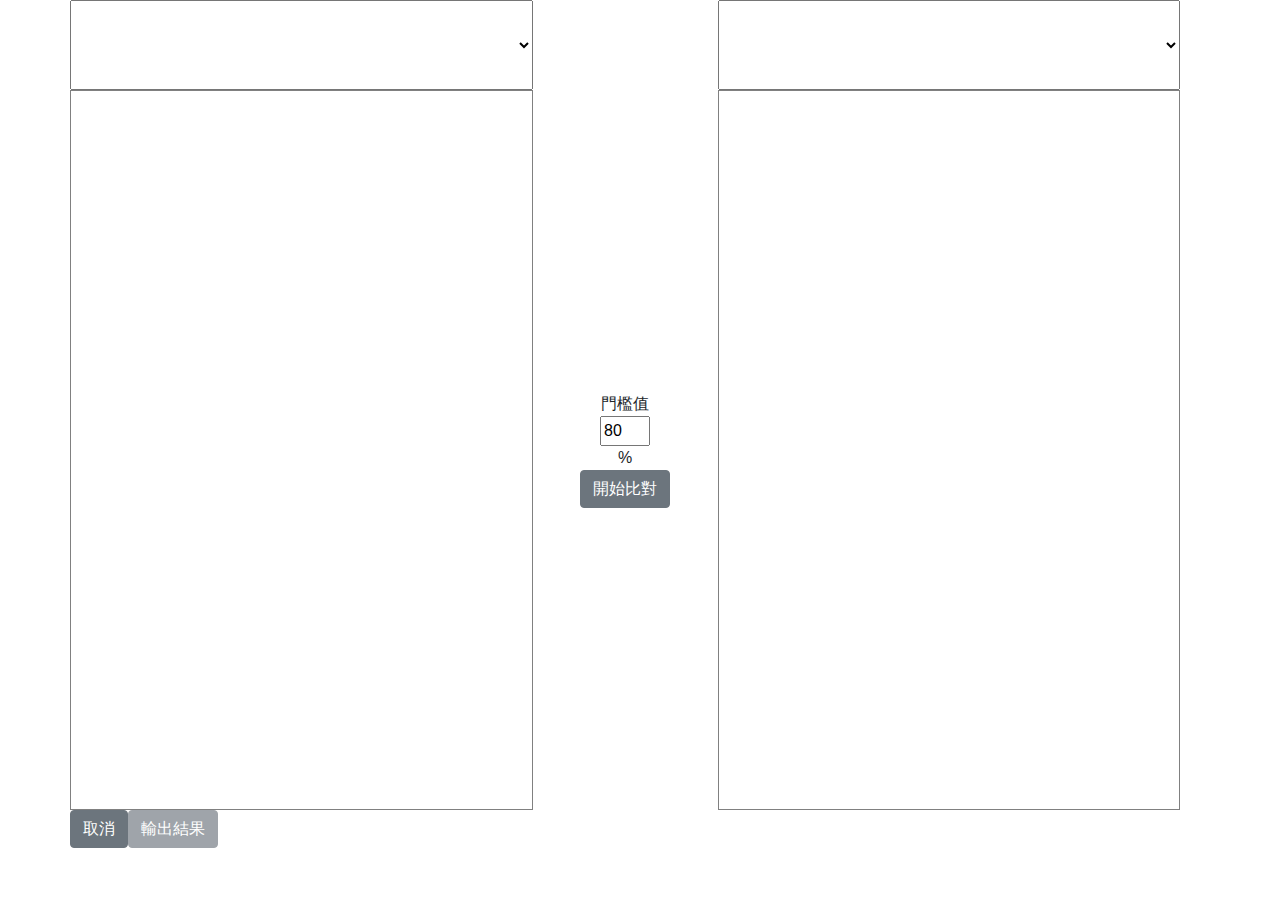
<file: comp.html>
<!DOCTYPE html>
<html>
  <head>
    <meta http-equiv="Content-Type" content="text/html; charset=utf-8"/>
    <link rel="stylesheet" type="text/css" href="assets/bootstrap.min.css">
    <link rel="stylesheet" type="text/css" href="assets/spinkit.css">
    <link rel="stylesheet" type="text/css" href="assets/please-wait.css">
    <link rel="stylesheet" type="text/css" href="css/comp.css">

    <script src="https://ajax.aspnetcdn.com/ajax/jQuery/jquery-1.9.1.js"></script>
    <script src="assets/jquery-ui.min.js"></script>
    <script src="https://cdnjs.cloudflare.com/ajax/libs/popper.js/1.11.0/umd/popper.min.js"></script>
    <script src="assets/bootstrap.min.js"></script>
    <script src="assets/papaparse.js"></script>
    <script src="assets/please-wait.min.js"></script>
    <script src="assets/jquery.selection.js"></script>
    
    <script src="js/texthandle.js"></script>
    <script src="js/logic.js"></script>
    <script src="js/comp.js"></script>
  </head>
  <body>
    <div class="container" id="container">
      <div id="up-container" class="row">
        <select class="col-5 select-display" id="left-display">
        </select>
        <div class="col-2"></div>
        <select class="col-5 select-display" id="right-display">
        </select>
      </div>
      <div id="center-container" class="row">
        <div class="col-5 text-area content" id="doc-reference">
          <div class="contentblock">
            <div class="textblock">
            </div>
          </div>
        </div>
        <div class="col-2 control">
          門檻值
          <input type=text id="threshold" value="80"/>%
          <button class="btn btn-secondary" id="search-button">
            開始比對
          </button>
        </div>
        <div class="col-5 text-area content" id="doc-target">
          <div class="contentblock">
            <div class="textblock">
            </div>
          </div>
        </div>
      </div>
      <div class="row" id="bottom-container">
        <button class="btn btn-secondary" id="cancel">
          取消
        </button>
        <button class="btn btn-secondary" id="save-result" disabled>
          輸出結果
        </button>
      </div>
      </div>
    </div>
  </body>
</html>
</file>
<file: assets/spinkit.css>
/*
 *  Usage:
 *
      <div class="sk-rotating-plane"></div>
 *
 */
.sk-rotating-plane {
  width: 40px;
  height: 40px;
  background-color: #333;
  margin: 40px auto;
  -webkit-animation: sk-rotatePlane 1.2s infinite ease-in-out;
          animation: sk-rotatePlane 1.2s infinite ease-in-out; }

@-webkit-keyframes sk-rotatePlane {
  0% {
    -webkit-transform: perspective(120px) rotateX(0deg) rotateY(0deg);
            transform: perspective(120px) rotateX(0deg) rotateY(0deg); }
  50% {
    -webkit-transform: perspective(120px) rotateX(-180.1deg) rotateY(0deg);
            transform: perspective(120px) rotateX(-180.1deg) rotateY(0deg); }
  100% {
    -webkit-transform: perspective(120px) rotateX(-180deg) rotateY(-179.9deg);
            transform: perspective(120px) rotateX(-180deg) rotateY(-179.9deg); } }

@keyframes sk-rotatePlane {
  0% {
    -webkit-transform: perspective(120px) rotateX(0deg) rotateY(0deg);
            transform: perspective(120px) rotateX(0deg) rotateY(0deg); }
  50% {
    -webkit-transform: perspective(120px) rotateX(-180.1deg) rotateY(0deg);
            transform: perspective(120px) rotateX(-180.1deg) rotateY(0deg); }
  100% {
    -webkit-transform: perspective(120px) rotateX(-180deg) rotateY(-179.9deg);
            transform: perspective(120px) rotateX(-180deg) rotateY(-179.9deg); } }

/*
 *  Usage:
 *
      <div class="sk-double-bounce">
        <div class="sk-child sk-double-bounce1"></div>
        <div class="sk-child sk-double-bounce2"></div>
      </div>
 *
 */
.sk-double-bounce {
  width: 40px;
  height: 40px;
  position: relative;
  margin: 40px auto; }
  .sk-double-bounce .sk-child {
    width: 100%;
    height: 100%;
    border-radius: 50%;
    background-color: #333;
    opacity: 0.6;
    position: absolute;
    top: 0;
    left: 0;
    -webkit-animation: sk-doubleBounce 2s infinite ease-in-out;
            animation: sk-doubleBounce 2s infinite ease-in-out; }
  .sk-double-bounce .sk-double-bounce2 {
    -webkit-animation-delay: -1.0s;
            animation-delay: -1.0s; }

@-webkit-keyframes sk-doubleBounce {
  0%, 100% {
    -webkit-transform: scale(0);
            transform: scale(0); }
  50% {
    -webkit-transform: scale(1);
            transform: scale(1); } }

@keyframes sk-doubleBounce {
  0%, 100% {
    -webkit-transform: scale(0);
            transform: scale(0); }
  50% {
    -webkit-transform: scale(1);
            transform: scale(1); } }

/*
 *  Usage:
 *
      <div class="sk-wave">
        <div class="sk-rect sk-rect1"></div>
        <div class="sk-rect sk-rect2"></div>
        <div class="sk-rect sk-rect3"></div>
        <div class="sk-rect sk-rect4"></div>
        <div class="sk-rect sk-rect5"></div>
      </div>
 *
 */
.sk-wave {
  margin: 40px auto;
  width: 50px;
  height: 40px;
  text-align: center;
  font-size: 10px; }
  .sk-wave .sk-rect {
    background-color: #333;
    height: 100%;
    width: 6px;
    display: inline-block;
    -webkit-animation: sk-waveStretchDelay 1.2s infinite ease-in-out;
            animation: sk-waveStretchDelay 1.2s infinite ease-in-out; }
  .sk-wave .sk-rect1 {
    -webkit-animation-delay: -1.2s;
            animation-delay: -1.2s; }
  .sk-wave .sk-rect2 {
    -webkit-animation-delay: -1.1s;
            animation-delay: -1.1s; }
  .sk-wave .sk-rect3 {
    -webkit-animation-delay: -1s;
            animation-delay: -1s; }
  .sk-wave .sk-rect4 {
    -webkit-animation-delay: -0.9s;
            animation-delay: -0.9s; }
  .sk-wave .sk-rect5 {
    -webkit-animation-delay: -0.8s;
            animation-delay: -0.8s; }

@-webkit-keyframes sk-waveStretchDelay {
  0%, 40%, 100% {
    -webkit-transform: scaleY(0.4);
            transform: scaleY(0.4); }
  20% {
    -webkit-transform: scaleY(1);
            transform: scaleY(1); } }

@keyframes sk-waveStretchDelay {
  0%, 40%, 100% {
    -webkit-transform: scaleY(0.4);
            transform: scaleY(0.4); }
  20% {
    -webkit-transform: scaleY(1);
            transform: scaleY(1); } }

/*
 *  Usage:
 *
      <div class="sk-wandering-cubes">
        <div class="sk-cube sk-cube1"></div>
        <div class="sk-cube sk-cube2"></div>
      </div>
 *
 */
.sk-wandering-cubes {
  margin: 40px auto;
  width: 40px;
  height: 40px;
  position: relative; }
  .sk-wandering-cubes .sk-cube {
    background-color: #333;
    width: 10px;
    height: 10px;
    position: absolute;
    top: 0;
    left: 0;
    -webkit-animation: sk-wanderingCube 1.8s ease-in-out -1.8s infinite both;
            animation: sk-wanderingCube 1.8s ease-in-out -1.8s infinite both; }
  .sk-wandering-cubes .sk-cube2 {
    -webkit-animation-delay: -0.9s;
            animation-delay: -0.9s; }

@-webkit-keyframes sk-wanderingCube {
  0% {
    -webkit-transform: rotate(0deg);
            transform: rotate(0deg); }
  25% {
    -webkit-transform: translateX(30px) rotate(-90deg) scale(0.5);
            transform: translateX(30px) rotate(-90deg) scale(0.5); }
  50% {
    /* Hack to make FF rotate in the right direction */
    -webkit-transform: translateX(30px) translateY(30px) rotate(-179deg);
            transform: translateX(30px) translateY(30px) rotate(-179deg); }
  50.1% {
    -webkit-transform: translateX(30px) translateY(30px) rotate(-180deg);
            transform: translateX(30px) translateY(30px) rotate(-180deg); }
  75% {
    -webkit-transform: translateX(0) translateY(30px) rotate(-270deg) scale(0.5);
            transform: translateX(0) translateY(30px) rotate(-270deg) scale(0.5); }
  100% {
    -webkit-transform: rotate(-360deg);
            transform: rotate(-360deg); } }

@keyframes sk-wanderingCube {
  0% {
    -webkit-transform: rotate(0deg);
            transform: rotate(0deg); }
  25% {
    -webkit-transform: translateX(30px) rotate(-90deg) scale(0.5);
            transform: translateX(30px) rotate(-90deg) scale(0.5); }
  50% {
    /* Hack to make FF rotate in the right direction */
    -webkit-transform: translateX(30px) translateY(30px) rotate(-179deg);
            transform: translateX(30px) translateY(30px) rotate(-179deg); }
  50.1% {
    -webkit-transform: translateX(30px) translateY(30px) rotate(-180deg);
            transform: translateX(30px) translateY(30px) rotate(-180deg); }
  75% {
    -webkit-transform: translateX(0) translateY(30px) rotate(-270deg) scale(0.5);
            transform: translateX(0) translateY(30px) rotate(-270deg) scale(0.5); }
  100% {
    -webkit-transform: rotate(-360deg);
            transform: rotate(-360deg); } }

/*
 *  Usage:
 *
      <div class="sk-spinner sk-spinner-pulse"></div>
 *
 */
.sk-spinner-pulse {
  width: 40px;
  height: 40px;
  margin: 40px auto;
  background-color: #333;
  border-radius: 100%;
  -webkit-animation: sk-pulseScaleOut 1s infinite ease-in-out;
          animation: sk-pulseScaleOut 1s infinite ease-in-out; }

@-webkit-keyframes sk-pulseScaleOut {
  0% {
    -webkit-transform: scale(0);
            transform: scale(0); }
  100% {
    -webkit-transform: scale(1);
            transform: scale(1);
    opacity: 0; } }

@keyframes sk-pulseScaleOut {
  0% {
    -webkit-transform: scale(0);
            transform: scale(0); }
  100% {
    -webkit-transform: scale(1);
            transform: scale(1);
    opacity: 0; } }

/*
 *  Usage:
 *
      <div class="sk-chasing-dots">
        <div class="sk-child sk-dot1"></div>
        <div class="sk-child sk-dot2"></div>
      </div>
 *
 */
.sk-chasing-dots {
  margin: 40px auto;
  width: 40px;
  height: 40px;
  position: relative;
  text-align: center;
  -webkit-animation: sk-chasingDotsRotate 2s infinite linear;
          animation: sk-chasingDotsRotate 2s infinite linear; }
  .sk-chasing-dots .sk-child {
    width: 60%;
    height: 60%;
    display: inline-block;
    position: absolute;
    top: 0;
    background-color: #333;
    border-radius: 100%;
    -webkit-animation: sk-chasingDotsBounce 2s infinite ease-in-out;
            animation: sk-chasingDotsBounce 2s infinite ease-in-out; }
  .sk-chasing-dots .sk-dot2 {
    top: auto;
    bottom: 0;
    -webkit-animation-delay: -1s;
            animation-delay: -1s; }

@-webkit-keyframes sk-chasingDotsRotate {
  100% {
    -webkit-transform: rotate(360deg);
            transform: rotate(360deg); } }

@keyframes sk-chasingDotsRotate {
  100% {
    -webkit-transform: rotate(360deg);
            transform: rotate(360deg); } }

@-webkit-keyframes sk-chasingDotsBounce {
  0%, 100% {
    -webkit-transform: scale(0);
            transform: scale(0); }
  50% {
    -webkit-transform: scale(1);
            transform: scale(1); } }

@keyframes sk-chasingDotsBounce {
  0%, 100% {
    -webkit-transform: scale(0);
            transform: scale(0); }
  50% {
    -webkit-transform: scale(1);
            transform: scale(1); } }

/*
 *  Usage:
 *
      <div class="sk-three-bounce">
        <div class="sk-child sk-bounce1"></div>
        <div class="sk-child sk-bounce2"></div>
        <div class="sk-child sk-bounce3"></div>
      </div>
 *
 */
.sk-three-bounce {
  margin: 40px auto;
  width: 80px;
  text-align: center; }
  .sk-three-bounce .sk-child {
    width: 20px;
    height: 20px;
    background-color: #333;
    border-radius: 100%;
    display: inline-block;
    -webkit-animation: sk-three-bounce 1.4s ease-in-out 0s infinite both;
            animation: sk-three-bounce 1.4s ease-in-out 0s infinite both; }
  .sk-three-bounce .sk-bounce1 {
    -webkit-animation-delay: -0.32s;
            animation-delay: -0.32s; }
  .sk-three-bounce .sk-bounce2 {
    -webkit-animation-delay: -0.16s;
            animation-delay: -0.16s; }

@-webkit-keyframes sk-three-bounce {
  0%, 80%, 100% {
    -webkit-transform: scale(0);
            transform: scale(0); }
  40% {
    -webkit-transform: scale(1);
            transform: scale(1); } }

@keyframes sk-three-bounce {
  0%, 80%, 100% {
    -webkit-transform: scale(0);
            transform: scale(0); }
  40% {
    -webkit-transform: scale(1);
            transform: scale(1); } }

/*
 *  Usage:
 *
      <div class="sk-circle">
        <div class="sk-circle1 sk-child"></div>
        <div class="sk-circle2 sk-child"></div>
        <div class="sk-circle3 sk-child"></div>
        <div class="sk-circle4 sk-child"></div>
        <div class="sk-circle5 sk-child"></div>
        <div class="sk-circle6 sk-child"></div>
        <div class="sk-circle7 sk-child"></div>
        <div class="sk-circle8 sk-child"></div>
        <div class="sk-circle9 sk-child"></div>
        <div class="sk-circle10 sk-child"></div>
        <div class="sk-circle11 sk-child"></div>
        <div class="sk-circle12 sk-child"></div>
      </div>
 *
 */
.sk-circle {
  margin: 40px auto;
  width: 40px;
  height: 40px;
  position: relative; }
  .sk-circle .sk-child {
    width: 100%;
    height: 100%;
    position: absolute;
    left: 0;
    top: 0; }
  .sk-circle .sk-child:before {
    content: '';
    display: block;
    margin: 0 auto;
    width: 15%;
    height: 15%;
    background-color: #333;
    border-radius: 100%;
    -webkit-animation: sk-circleBounceDelay 1.2s infinite ease-in-out both;
            animation: sk-circleBounceDelay 1.2s infinite ease-in-out both; }
  .sk-circle .sk-circle2 {
    -webkit-transform: rotate(30deg);
        -ms-transform: rotate(30deg);
            transform: rotate(30deg); }
  .sk-circle .sk-circle3 {
    -webkit-transform: rotate(60deg);
        -ms-transform: rotate(60deg);
            transform: rotate(60deg); }
  .sk-circle .sk-circle4 {
    -webkit-transform: rotate(90deg);
        -ms-transform: rotate(90deg);
            transform: rotate(90deg); }
  .sk-circle .sk-circle5 {
    -webkit-transform: rotate(120deg);
        -ms-transform: rotate(120deg);
            transform: rotate(120deg); }
  .sk-circle .sk-circle6 {
    -webkit-transform: rotate(150deg);
        -ms-transform: rotate(150deg);
            transform: rotate(150deg); }
  .sk-circle .sk-circle7 {
    -webkit-transform: rotate(180deg);
        -ms-transform: rotate(180deg);
            transform: rotate(180deg); }
  .sk-circle .sk-circle8 {
    -webkit-transform: rotate(210deg);
        -ms-transform: rotate(210deg);
            transform: rotate(210deg); }
  .sk-circle .sk-circle9 {
    -webkit-transform: rotate(240deg);
        -ms-transform: rotate(240deg);
            transform: rotate(240deg); }
  .sk-circle .sk-circle10 {
    -webkit-transform: rotate(270deg);
        -ms-transform: rotate(270deg);
            transform: rotate(270deg); }
  .sk-circle .sk-circle11 {
    -webkit-transform: rotate(300deg);
        -ms-transform: rotate(300deg);
            transform: rotate(300deg); }
  .sk-circle .sk-circle12 {
    -webkit-transform: rotate(330deg);
        -ms-transform: rotate(330deg);
            transform: rotate(330deg); }
  .sk-circle .sk-circle2:before {
    -webkit-animation-delay: -1.1s;
            animation-delay: -1.1s; }
  .sk-circle .sk-circle3:before {
    -webkit-animation-delay: -1s;
            animation-delay: -1s; }
  .sk-circle .sk-circle4:before {
    -webkit-animation-delay: -0.9s;
            animation-delay: -0.9s; }
  .sk-circle .sk-circle5:before {
    -webkit-animation-delay: -0.8s;
            animation-delay: -0.8s; }
  .sk-circle .sk-circle6:before {
    -webkit-animation-delay: -0.7s;
            animation-delay: -0.7s; }
  .sk-circle .sk-circle7:before {
    -webkit-animation-delay: -0.6s;
            animation-delay: -0.6s; }
  .sk-circle .sk-circle8:before {
    -webkit-animation-delay: -0.5s;
            animation-delay: -0.5s; }
  .sk-circle .sk-circle9:before {
    -webkit-animation-delay: -0.4s;
            animation-delay: -0.4s; }
  .sk-circle .sk-circle10:before {
    -webkit-animation-delay: -0.3s;
            animation-delay: -0.3s; }
  .sk-circle .sk-circle11:before {
    -webkit-animation-delay: -0.2s;
            animation-delay: -0.2s; }
  .sk-circle .sk-circle12:before {
    -webkit-animation-delay: -0.1s;
            animation-delay: -0.1s; }

@-webkit-keyframes sk-circleBounceDelay {
  0%, 80%, 100% {
    -webkit-transform: scale(0);
            transform: scale(0); }
  40% {
    -webkit-transform: scale(1);
            transform: scale(1); } }

@keyframes sk-circleBounceDelay {
  0%, 80%, 100% {
    -webkit-transform: scale(0);
            transform: scale(0); }
  40% {
    -webkit-transform: scale(1);
            transform: scale(1); } }

/*
 *  Usage:
 *
      <div class="sk-cube-grid">
        <div class="sk-cube sk-cube1"></div>
        <div class="sk-cube sk-cube2"></div>
        <div class="sk-cube sk-cube3"></div>
        <div class="sk-cube sk-cube4"></div>
        <div class="sk-cube sk-cube5"></div>
        <div class="sk-cube sk-cube6"></div>
        <div class="sk-cube sk-cube7"></div>
        <div class="sk-cube sk-cube8"></div>
        <div class="sk-cube sk-cube9"></div>
      </div>
 *
 */
.sk-cube-grid {
  width: 40px;
  height: 40px;
  margin: 40px auto;
  /*
   * Spinner positions
   * 1 2 3
   * 4 5 6
   * 7 8 9
   */ }
  .sk-cube-grid .sk-cube {
    width: 33.33%;
    height: 33.33%;
    background-color: #333;
    float: left;
    -webkit-animation: sk-cubeGridScaleDelay 1.3s infinite ease-in-out;
            animation: sk-cubeGridScaleDelay 1.3s infinite ease-in-out; }
  .sk-cube-grid .sk-cube1 {
    -webkit-animation-delay: 0.2s;
            animation-delay: 0.2s; }
  .sk-cube-grid .sk-cube2 {
    -webkit-animation-delay: 0.3s;
            animation-delay: 0.3s; }
  .sk-cube-grid .sk-cube3 {
    -webkit-animation-delay: 0.4s;
            animation-delay: 0.4s; }
  .sk-cube-grid .sk-cube4 {
    -webkit-animation-delay: 0.1s;
            animation-delay: 0.1s; }
  .sk-cube-grid .sk-cube5 {
    -webkit-animation-delay: 0.2s;
            animation-delay: 0.2s; }
  .sk-cube-grid .sk-cube6 {
    -webkit-animation-delay: 0.3s;
            animation-delay: 0.3s; }
  .sk-cube-grid .sk-cube7 {
    -webkit-animation-delay: 0.0s;
            animation-delay: 0.0s; }
  .sk-cube-grid .sk-cube8 {
    -webkit-animation-delay: 0.1s;
            animation-delay: 0.1s; }
  .sk-cube-grid .sk-cube9 {
    -webkit-animation-delay: 0.2s;
            animation-delay: 0.2s; }

@-webkit-keyframes sk-cubeGridScaleDelay {
  0%, 70%, 100% {
    -webkit-transform: scale3D(1, 1, 1);
            transform: scale3D(1, 1, 1); }
  35% {
    -webkit-transform: scale3D(0, 0, 1);
            transform: scale3D(0, 0, 1); } }

@keyframes sk-cubeGridScaleDelay {
  0%, 70%, 100% {
    -webkit-transform: scale3D(1, 1, 1);
            transform: scale3D(1, 1, 1); }
  35% {
    -webkit-transform: scale3D(0, 0, 1);
            transform: scale3D(0, 0, 1); } }

/*
 *  Usage:
 *
      <div class="sk-fading-circle">
        <div class="sk-circle1 sk-circle"></div>
        <div class="sk-circle2 sk-circle"></div>
        <div class="sk-circle3 sk-circle"></div>
        <div class="sk-circle4 sk-circle"></div>
        <div class="sk-circle5 sk-circle"></div>
        <div class="sk-circle6 sk-circle"></div>
        <div class="sk-circle7 sk-circle"></div>
        <div class="sk-circle8 sk-circle"></div>
        <div class="sk-circle9 sk-circle"></div>
        <div class="sk-circle10 sk-circle"></div>
        <div class="sk-circle11 sk-circle"></div>
        <div class="sk-circle12 sk-circle"></div>
      </div>
 *
 */
.sk-fading-circle {
  margin: 40px auto;
  width: 40px;
  height: 40px;
  position: relative; }
  .sk-fading-circle .sk-circle {
    width: 100%;
    height: 100%;
    position: absolute;
    left: 0;
    top: 0; }
  .sk-fading-circle .sk-circle:before {
    content: '';
    display: block;
    margin: 0 auto;
    width: 15%;
    height: 15%;
    background-color: #333;
    border-radius: 100%;
    -webkit-animation: sk-circleFadeDelay 1.2s infinite ease-in-out both;
            animation: sk-circleFadeDelay 1.2s infinite ease-in-out both; }
  .sk-fading-circle .sk-circle2 {
    -webkit-transform: rotate(30deg);
        -ms-transform: rotate(30deg);
            transform: rotate(30deg); }
  .sk-fading-circle .sk-circle3 {
    -webkit-transform: rotate(60deg);
        -ms-transform: rotate(60deg);
            transform: rotate(60deg); }
  .sk-fading-circle .sk-circle4 {
    -webkit-transform: rotate(90deg);
        -ms-transform: rotate(90deg);
            transform: rotate(90deg); }
  .sk-fading-circle .sk-circle5 {
    -webkit-transform: rotate(120deg);
        -ms-transform: rotate(120deg);
            transform: rotate(120deg); }
  .sk-fading-circle .sk-circle6 {
    -webkit-transform: rotate(150deg);
        -ms-transform: rotate(150deg);
            transform: rotate(150deg); }
  .sk-fading-circle .sk-circle7 {
    -webkit-transform: rotate(180deg);
        -ms-transform: rotate(180deg);
            transform: rotate(180deg); }
  .sk-fading-circle .sk-circle8 {
    -webkit-transform: rotate(210deg);
        -ms-transform: rotate(210deg);
            transform: rotate(210deg); }
  .sk-fading-circle .sk-circle9 {
    -webkit-transform: rotate(240deg);
        -ms-transform: rotate(240deg);
            transform: rotate(240deg); }
  .sk-fading-circle .sk-circle10 {
    -webkit-transform: rotate(270deg);
        -ms-transform: rotate(270deg);
            transform: rotate(270deg); }
  .sk-fading-circle .sk-circle11 {
    -webkit-transform: rotate(300deg);
        -ms-transform: rotate(300deg);
            transform: rotate(300deg); }
  .sk-fading-circle .sk-circle12 {
    -webkit-transform: rotate(330deg);
        -ms-transform: rotate(330deg);
            transform: rotate(330deg); }
  .sk-fading-circle .sk-circle2:before {
    -webkit-animation-delay: -1.1s;
            animation-delay: -1.1s; }
  .sk-fading-circle .sk-circle3:before {
    -webkit-animation-delay: -1s;
            animation-delay: -1s; }
  .sk-fading-circle .sk-circle4:before {
    -webkit-animation-delay: -0.9s;
            animation-delay: -0.9s; }
  .sk-fading-circle .sk-circle5:before {
    -webkit-animation-delay: -0.8s;
            animation-delay: -0.8s; }
  .sk-fading-circle .sk-circle6:before {
    -webkit-animation-delay: -0.7s;
            animation-delay: -0.7s; }
  .sk-fading-circle .sk-circle7:before {
    -webkit-animation-delay: -0.6s;
            animation-delay: -0.6s; }
  .sk-fading-circle .sk-circle8:before {
    -webkit-animation-delay: -0.5s;
            animation-delay: -0.5s; }
  .sk-fading-circle .sk-circle9:before {
    -webkit-animation-delay: -0.4s;
            animation-delay: -0.4s; }
  .sk-fading-circle .sk-circle10:before {
    -webkit-animation-delay: -0.3s;
            animation-delay: -0.3s; }
  .sk-fading-circle .sk-circle11:before {
    -webkit-animation-delay: -0.2s;
            animation-delay: -0.2s; }
  .sk-fading-circle .sk-circle12:before {
    -webkit-animation-delay: -0.1s;
            animation-delay: -0.1s; }

@-webkit-keyframes sk-circleFadeDelay {
  0%, 39%, 100% {
    opacity: 0; }
  40% {
    opacity: 1; } }

@keyframes sk-circleFadeDelay {
  0%, 39%, 100% {
    opacity: 0; }
  40% {
    opacity: 1; } }

/*
 *  Usage:
 *
      <div class="sk-folding-cube">
        <div class="sk-cube1 sk-cube"></div>
        <div class="sk-cube2 sk-cube"></div>
        <div class="sk-cube4 sk-cube"></div>
        <div class="sk-cube3 sk-cube"></div>
      </div>
 *
 */
.sk-folding-cube {
  margin: 40px auto;
  width: 40px;
  height: 40px;
  position: relative;
  -webkit-transform: rotateZ(45deg);
          transform: rotateZ(45deg); }
  .sk-folding-cube .sk-cube {
    float: left;
    width: 50%;
    height: 50%;
    position: relative;
    -webkit-transform: scale(1.1);
        -ms-transform: scale(1.1);
            transform: scale(1.1); }
  .sk-folding-cube .sk-cube:before {
    content: '';
    position: absolute;
    top: 0;
    left: 0;
    width: 100%;
    height: 100%;
    background-color: #333;
    -webkit-animation: sk-foldCubeAngle 2.4s infinite linear both;
            animation: sk-foldCubeAngle 2.4s infinite linear both;
    -webkit-transform-origin: 100% 100%;
        -ms-transform-origin: 100% 100%;
            transform-origin: 100% 100%; }
  .sk-folding-cube .sk-cube2 {
    -webkit-transform: scale(1.1) rotateZ(90deg);
            transform: scale(1.1) rotateZ(90deg); }
  .sk-folding-cube .sk-cube3 {
    -webkit-transform: scale(1.1) rotateZ(180deg);
            transform: scale(1.1) rotateZ(180deg); }
  .sk-folding-cube .sk-cube4 {
    -webkit-transform: scale(1.1) rotateZ(270deg);
            transform: scale(1.1) rotateZ(270deg); }
  .sk-folding-cube .sk-cube2:before {
    -webkit-animation-delay: 0.3s;
            animation-delay: 0.3s; }
  .sk-folding-cube .sk-cube3:before {
    -webkit-animation-delay: 0.6s;
            animation-delay: 0.6s; }
  .sk-folding-cube .sk-cube4:before {
    -webkit-animation-delay: 0.9s;
            animation-delay: 0.9s; }

@-webkit-keyframes sk-foldCubeAngle {
  0%, 10% {
    -webkit-transform: perspective(140px) rotateX(-180deg);
            transform: perspective(140px) rotateX(-180deg);
    opacity: 0; }
  25%, 75% {
    -webkit-transform: perspective(140px) rotateX(0deg);
            transform: perspective(140px) rotateX(0deg);
    opacity: 1; }
  90%, 100% {
    -webkit-transform: perspective(140px) rotateY(180deg);
            transform: perspective(140px) rotateY(180deg);
    opacity: 0; } }

@keyframes sk-foldCubeAngle {
  0%, 10% {
    -webkit-transform: perspective(140px) rotateX(-180deg);
            transform: perspective(140px) rotateX(-180deg);
    opacity: 0; }
  25%, 75% {
    -webkit-transform: perspective(140px) rotateX(0deg);
            transform: perspective(140px) rotateX(0deg);
    opacity: 1; }
  90%, 100% {
    -webkit-transform: perspective(140px) rotateY(180deg);
            transform: perspective(140px) rotateY(180deg);
    opacity: 0; } }
</file>
<file: assets/please-wait.css>
/* line 17, ../src/please-wait.scss */
body.pg-loading {
  overflow: hidden;
}

/* line 21, ../src/please-wait.scss */
.pg-loading-screen {
  position: fixed;
  bottom: 0;
  left: 0;
  right: 0;
  top: 0;
  z-index: 1000000;
  opacity: 1;
  background-color: #FFF;
  -webkit-transition: background-color 0.4s ease-in-out 0s;
  -moz-transition: background-color 0.4s ease-in-out 0s;
  -ms-transition: background-color 0.4s ease-in-out 0s;
  -o-transition: background-color 0.4s ease-in-out 0s;
  transition: background-color 0.4s ease-in-out 0s;
}
/* line 32, ../src/please-wait.scss */
.pg-loading-screen.pg-loaded {
  opacity: 0;
  -webkit-animation: pgAnimLoaded 0.5s cubic-bezier(0.7, 0, 0.3, 1) both;
  -moz-animation: pgAnimLoaded 0.5s cubic-bezier(0.7, 0, 0.3, 1) both;
  -ms-animation: pgAnimLoaded 0.5s cubic-bezier(0.7, 0, 0.3, 1) both;
  -o-animation: pgAnimLoaded 0.5s cubic-bezier(0.7, 0, 0.3, 1) both;
  animation: pgAnimLoaded 0.5s cubic-bezier(0.7, 0, 0.3, 1) both;
}
/* line 38, ../src/please-wait.scss */
.pg-loading-screen.pg-loading .pg-loading-logo-header, .pg-loading-screen.pg-loading .pg-loading-html {
  opacity: 1;
}
/* line 42, ../src/please-wait.scss */
.pg-loading-screen.pg-loading .pg-loading-logo-header, .pg-loading-screen.pg-loading .pg-loading-html:not(.pg-loaded) {
  -webkit-animation: pgAnimLoading 1s cubic-bezier(0.7, 0, 0.3, 1) both;
  -moz-animation: pgAnimLoading 1s cubic-bezier(0.7, 0, 0.3, 1) both;
  -ms-animation: pgAnimLoading 1s cubic-bezier(0.7, 0, 0.3, 1) both;
  -o-animation: pgAnimLoading 1s cubic-bezier(0.7, 0, 0.3, 1) both;
  animation: pgAnimLoading 1s cubic-bezier(0.7, 0, 0.3, 1) both;
}
/* line 46, ../src/please-wait.scss */
.pg-loading-screen.pg-loading .pg-loading-html:not(.pg-loaded) {
  -webkit-animation-delay: 0.3s;
  -moz-animation-delay: 0.3s;
  -ms-animation-delay: 0.3s;
  -o-animation-delay: 0.3s;
  animation-delay: 0.3s;
}
/* line 51, ../src/please-wait.scss */
.pg-loading-screen .pg-loading-inner {
  height: 100%;
  width: 100%;
  margin: 0;
  padding: 0;
  position: static;
}
/* line 59, ../src/please-wait.scss */
.pg-loading-screen .pg-loading-center-outer {
  width: 100%;
  padding: 0;
  display: table !important;
  height: 100%;
  position: absolute;
  top: 0;
  left: 0;
  margin: 0;
}
/* line 70, ../src/please-wait.scss */
.pg-loading-screen .pg-loading-center-middle {
  padding: 0;
  vertical-align: middle;
  display: table-cell  !important;
  margin: 0;
  text-align: center;
}
/* line 78, ../src/please-wait.scss */
.pg-loading-screen .pg-loading-logo-header, .pg-loading-screen .pg-loading-html {
  width: 100%;
  opacity: 0;
}
/* line 83, ../src/please-wait.scss */
.pg-loading-screen .pg-loading-logo-header {
  text-align: center;
}
/* line 86, ../src/please-wait.scss */
.pg-loading-screen .pg-loading-logo-header img {
  display: inline-block !important;
}
/* line 91, ../src/please-wait.scss */
.pg-loading-screen .pg-loading-html {
  margin-top: 90px;
}
/* line 94, ../src/please-wait.scss */
.pg-loading-screen .pg-loading-html.pg-loaded {
  -webkit-transition: opacity 0.5s cubic-bezier(0.7, 0, 0.3, 1);
  -moz-transition: opacity 0.5s cubic-bezier(0.7, 0, 0.3, 1);
  -ms-transition: opacity 0.5s cubic-bezier(0.7, 0, 0.3, 1);
  -o-transition: opacity 0.5s cubic-bezier(0.7, 0, 0.3, 1);
  transition: opacity 0.5s cubic-bezier(0.7, 0, 0.3, 1);
}
/* line 97, ../src/please-wait.scss */
.pg-loading-screen .pg-loading-html.pg-loaded.pg-removing {
  opacity: 0;
}
/* line 101, ../src/please-wait.scss */
.pg-loading-screen .pg-loading-html.pg-loaded.pg-loading {
  opacity: 1;
}

@-webkit-keyframes pgAnimLoading {
  from {
    opacity: 0;
  }
}
@-moz-keyframes pgAnimLoading {
  from {
    opacity: 0;
  }
}
@-o-keyframes pgAnimLoading {
  from {
    opacity: 0;
  }
}
@-ms-keyframes pgAnimLoading {
  from {
    opacity: 0;
  }
}
@keyframes pgAnimLoading {
  from {
    opacity: 0;
  }
}
@-webkit-keyframes pgAnimLoaded {
  from {
    opacity: 1;
  }
}
@-moz-keyframes pgAnimLoaded {
  from {
    opacity: 1;
  }
}
@-o-keyframes pgAnimLoaded {
  from {
    opacity: 1;
  }
}
@-ms-keyframes pgAnimLoaded {
  from {
    opacity: 1;
  }
}
@keyframes pgAnimLoaded {
  from {
    opacity: 1;
  }
}
</file>
<file: css/comp.css>
#container {
    position: relative;
    height: 100vh;
    width: 100vw;
}
#up-container {
    position: relative;
    height: 10%;
    width: 100%;
}
#center-container {
    position: relative;
    height: 80%;
    width: 100%;
    text-align: center;
}
.text-area {
    border: 1px solid gray;
}
.control {
  display: flex;
  flex-direction: column;
  justify-content: center;
  align-items: center;
}
#threshold {
    width: 50px;
}
.content {
}
.contentblock {
    position: absolute;
    top: 0px;
    left: 0px;
    height: 100%;
    width: 100%;
    text-align: center;
}

.textblock {
    padding: 8px;
    position: relative;
    height: 90%;
    overflow: auto;
    word-break: normal;
    word-wrap: break-all;
    white-space: pre-wrap;
}
.highlight {
    background-color: yellow;
}
.highlight:hover {
    background-color: orange;
}
.overhighlight {
    background-color: orange !important;
}
.nodiv {
    display: none;
}
.typeword {
    resize: none;
}
</file>
